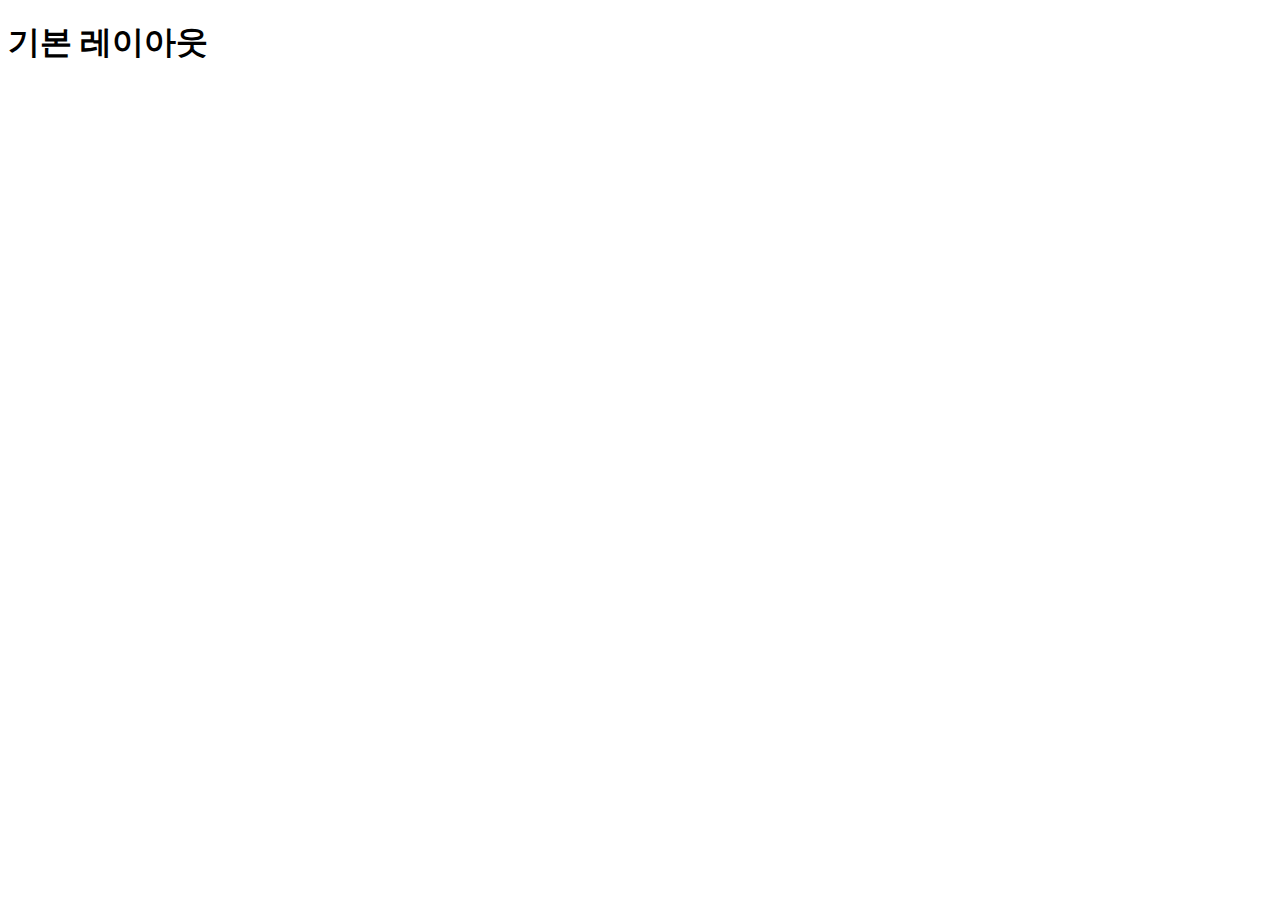
<file: src/main/resources/templates/defaultLayout.html>
<!DOCTYPE html>
<html xmlns:layout="http://www.ultraq.net.nz/thymeleaf/layout">
<head>
    <title layout:title-pattern="$LAYOUT_TITLE : $CONTENT_TITLE">Eblo</title>
    <!-- 공통 css, js, meta tag -->
    <th:block th:replace="fragments/commonHead"></th:block>
</head>
<body>
<h1>기본 레이아웃</h1>
<!-- page content body 구성 -->
<th:block layout:fragment="content"></th:block>
<!-- 공통 footer -->
<footer th:replace="fragments/commonFooter :: commonFooter"></footer>
<!-- 공통 javascript -->
<th:block th:replace="fragments/commonScript"></th:block>
<!-- page content javascript -->
<th:block layout:fragment="pageCustomScript"></th:block>
</body>
</html>
</file>
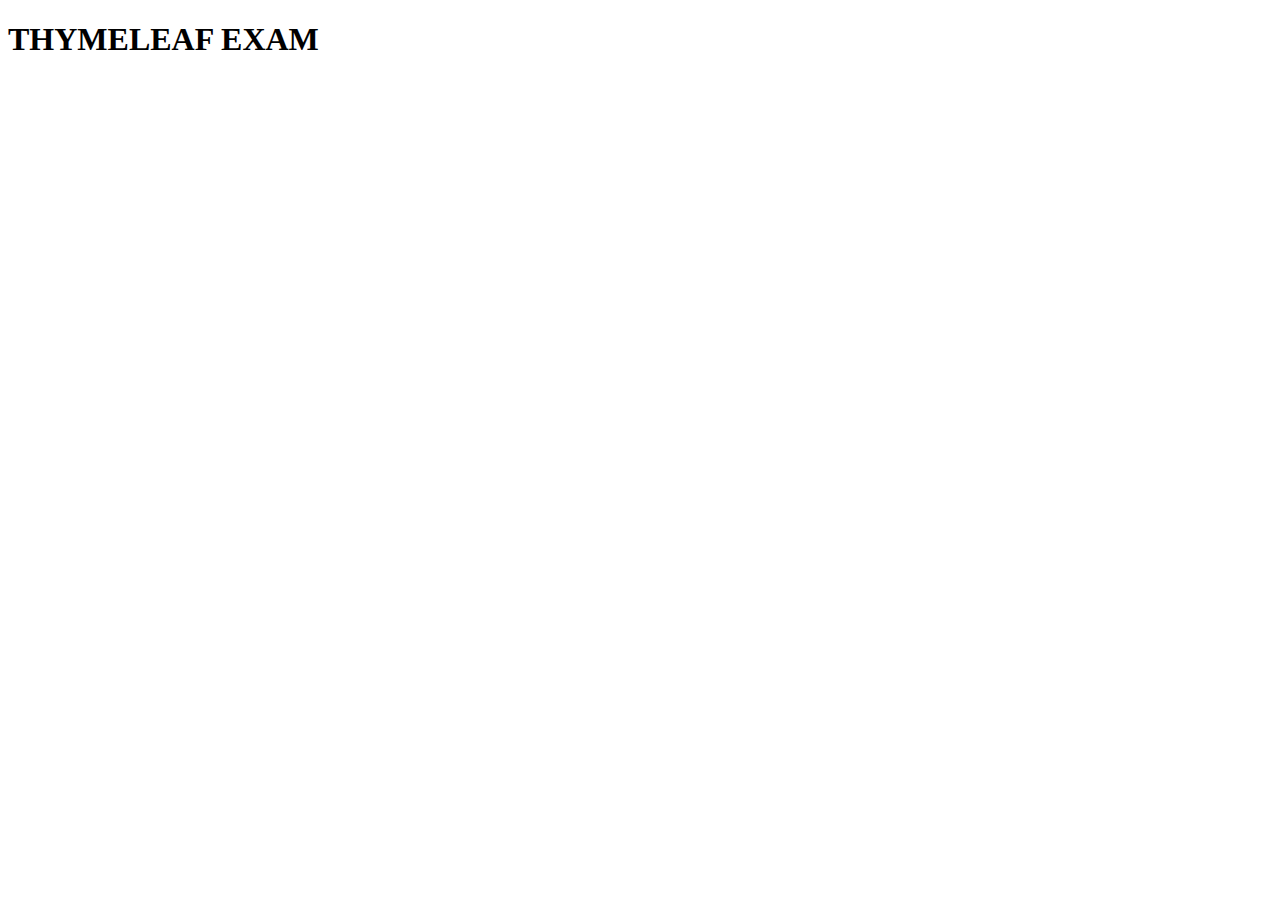
<file: src/main/resources/templates/thymeleaf/test.html>
<!DOCTYPE html>
<html xmlns:th="http://www.thymeleaf.org">
<head>
    <meta charset="UTF-8">
    <title>Title</title>
</head>
<body>

  <h1>THYMELEAF EXAM</h1>
  <span th:text="${user.userId}"></span><br>
  <span th:text="${user.name}"></span><br>
  <span th:text="${user.authType}"></span><br>

</body>
</html>
</file>
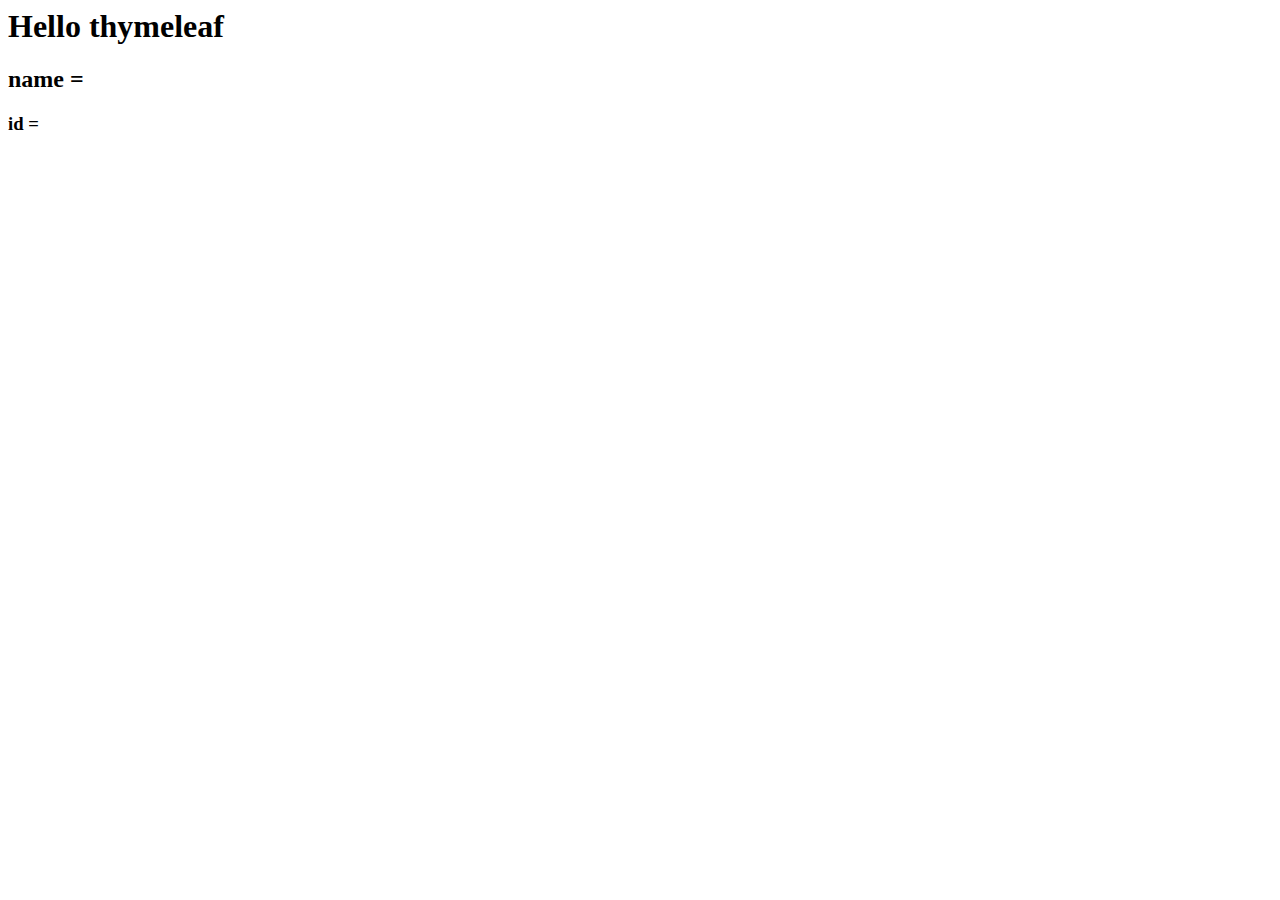
<file: src/main/resources/templates/thymeleaf/thymeleafTest.html>
<html lang = "ko" xmlns:th = "http://www.thymeleaf.org">
<head>
    <meta http-equiv = "Content-Type" content = "text/html; charset=UTF-8">
    <title>Hello thymeleaf</title>
</head>
<body>
<h1>Hello thymeleaf</h1>
<h2>name = <span th:text = "${tModel.name}"></span></h2>
<h3>id = <span th:text = "${tModel.id}"></span></h3>
</body>
</html>
</file>
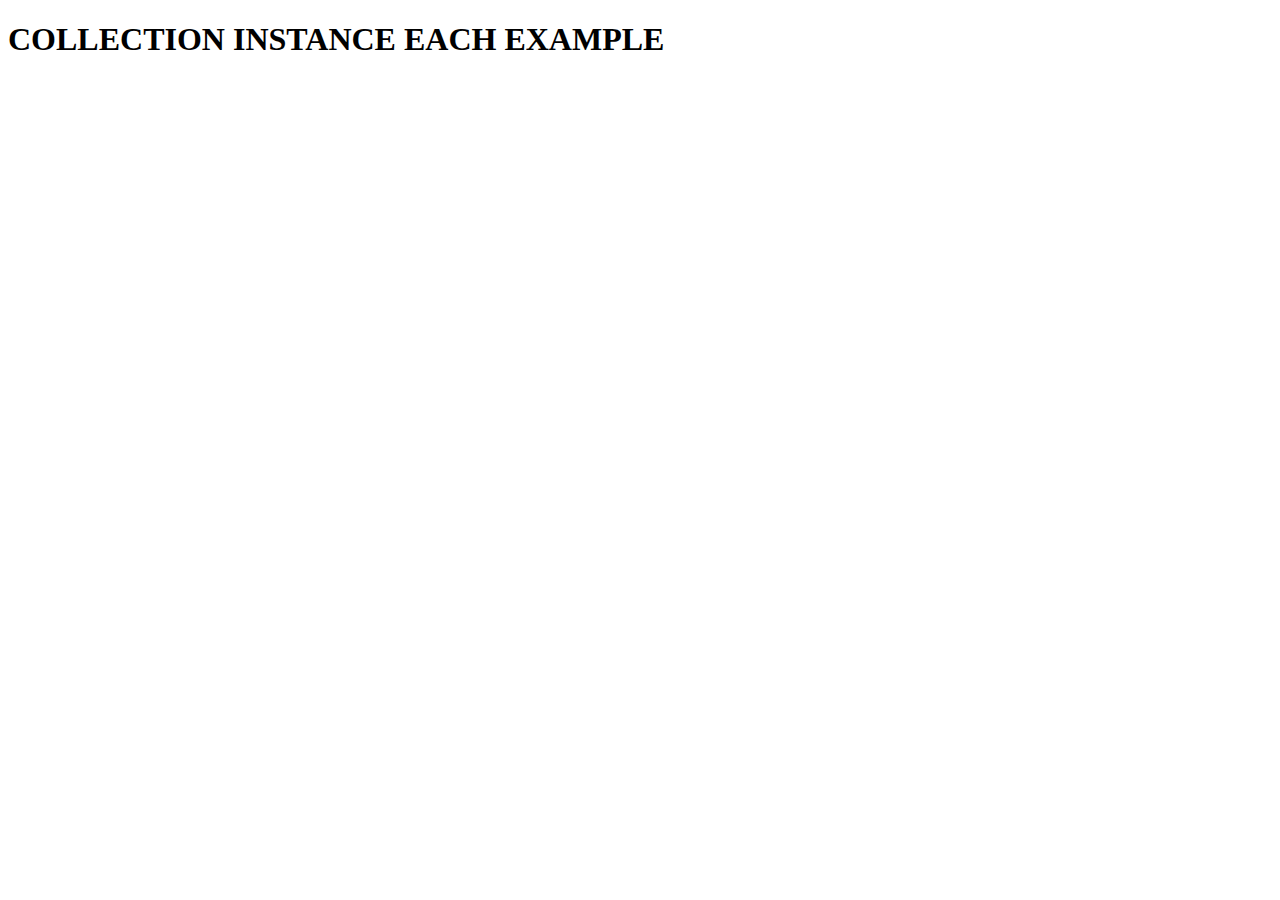
<file: src/main/resources/templates/thymeleaf/users.html>
<!DOCTYPE html>
<html>
<head>
    <meta charset = "UTF-8">
    <title>THMYELEAF EXAMPLE</title>
    <!-- LINK EXAMPLE -->
    <script th:src = "@{/assets/vendor/jquery/jquery.js}"></script>
</head>
<body>
<h1>COLLECTION INSTANCE EACH EXAMPLE</h1>
<p th:each="user : ${users}" th:text="${user}"

</body>
</html>
</file>
